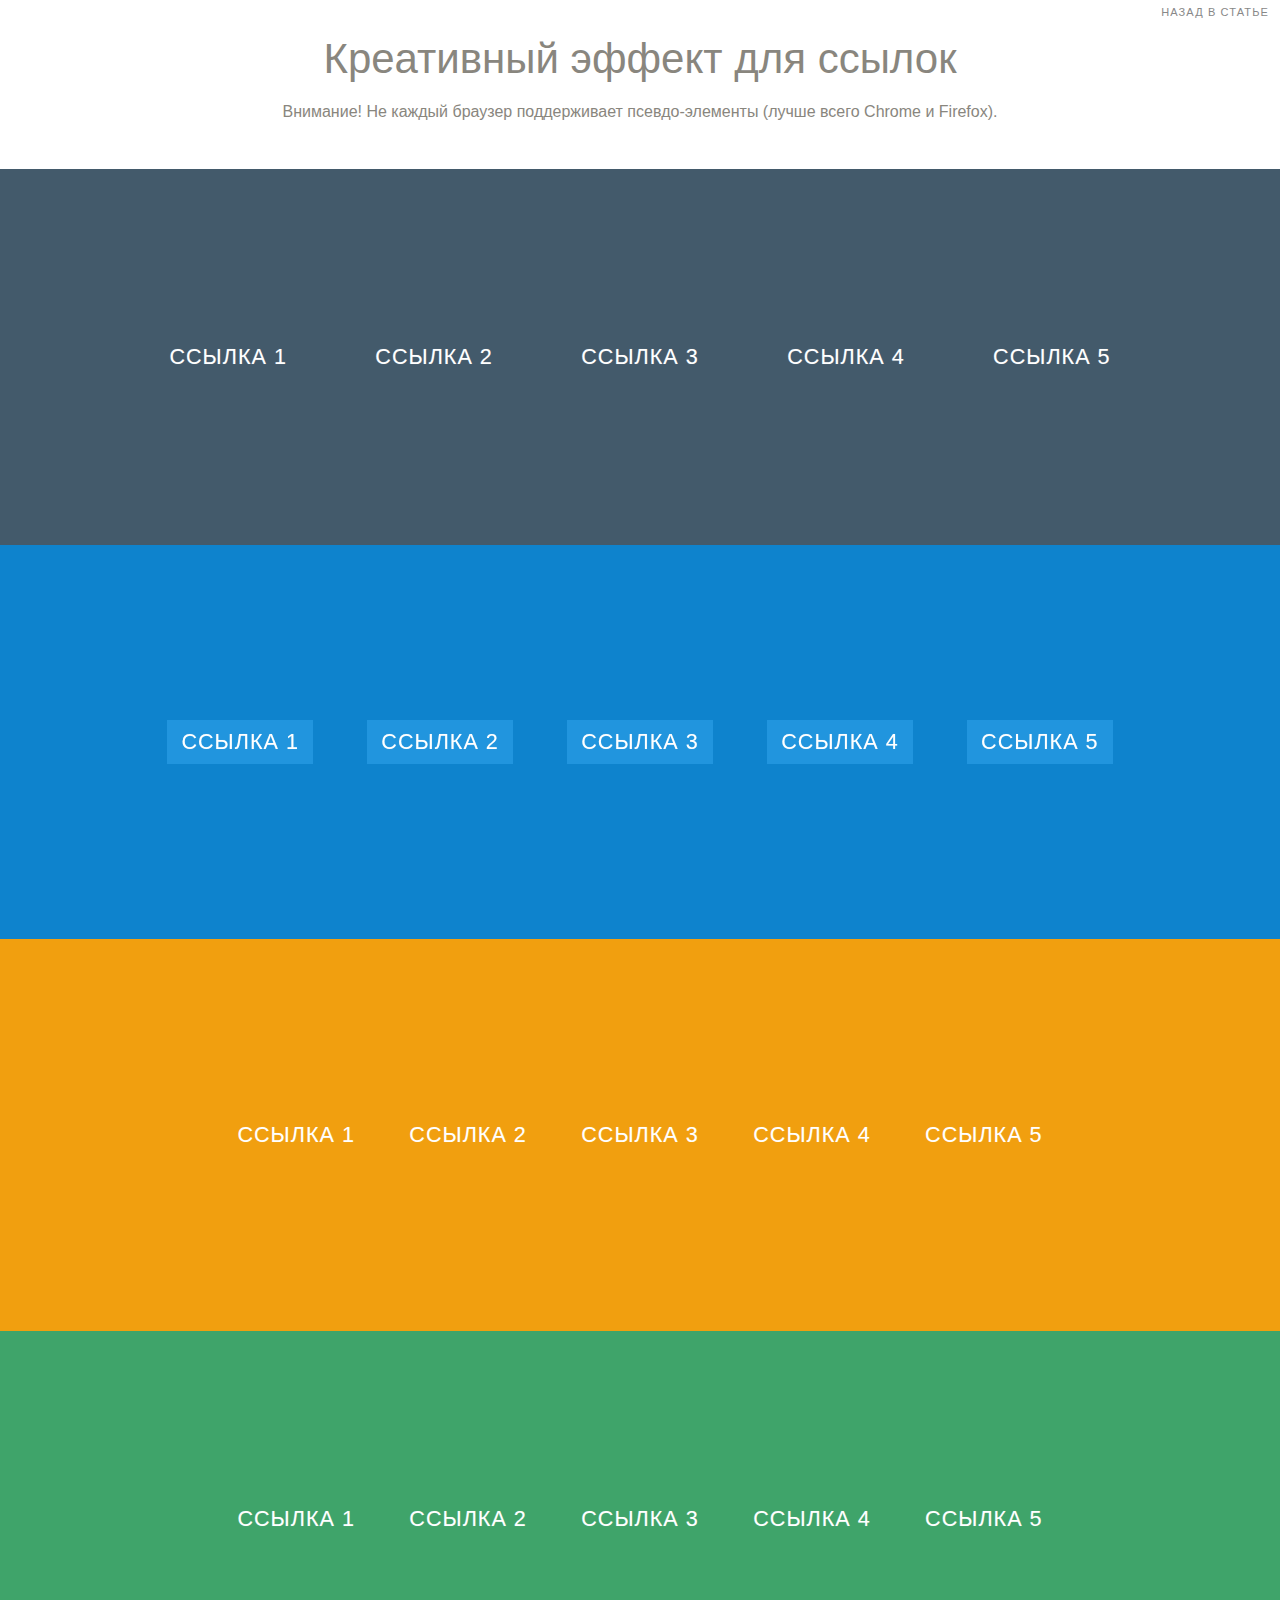
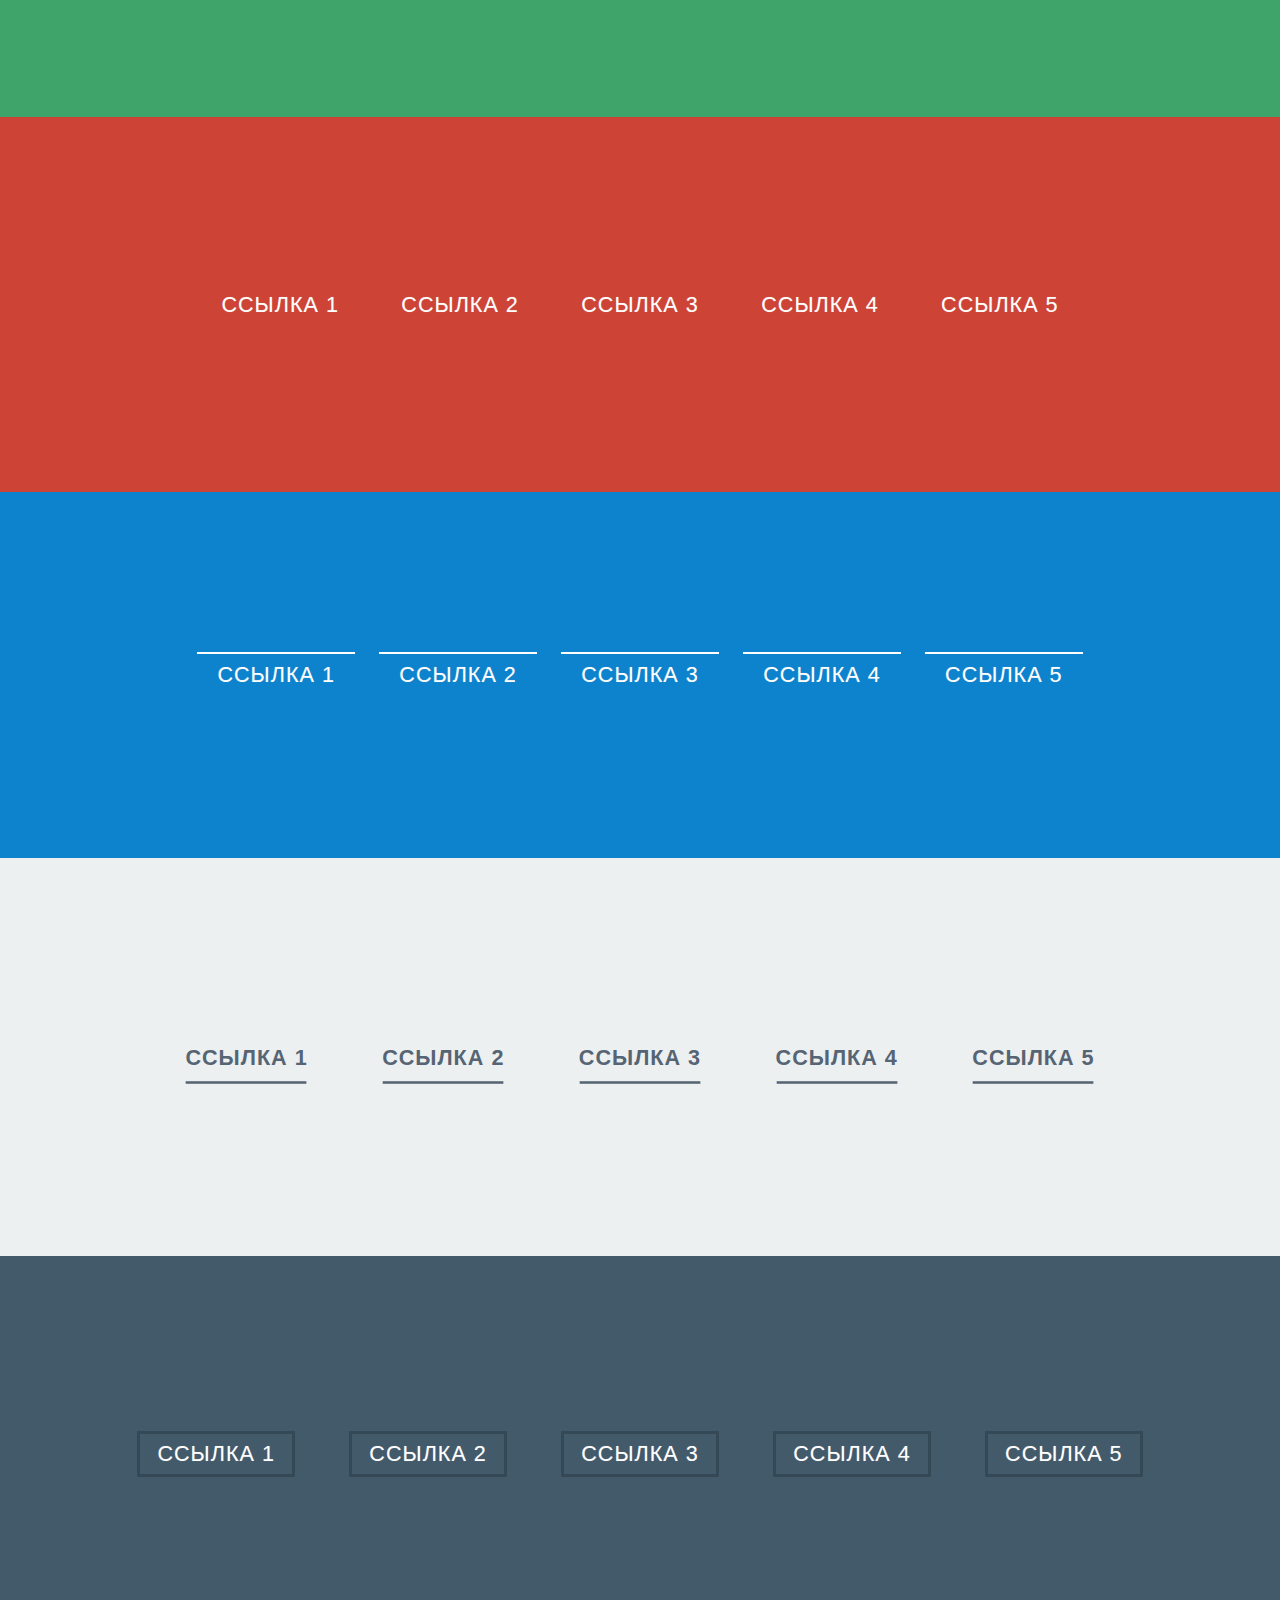
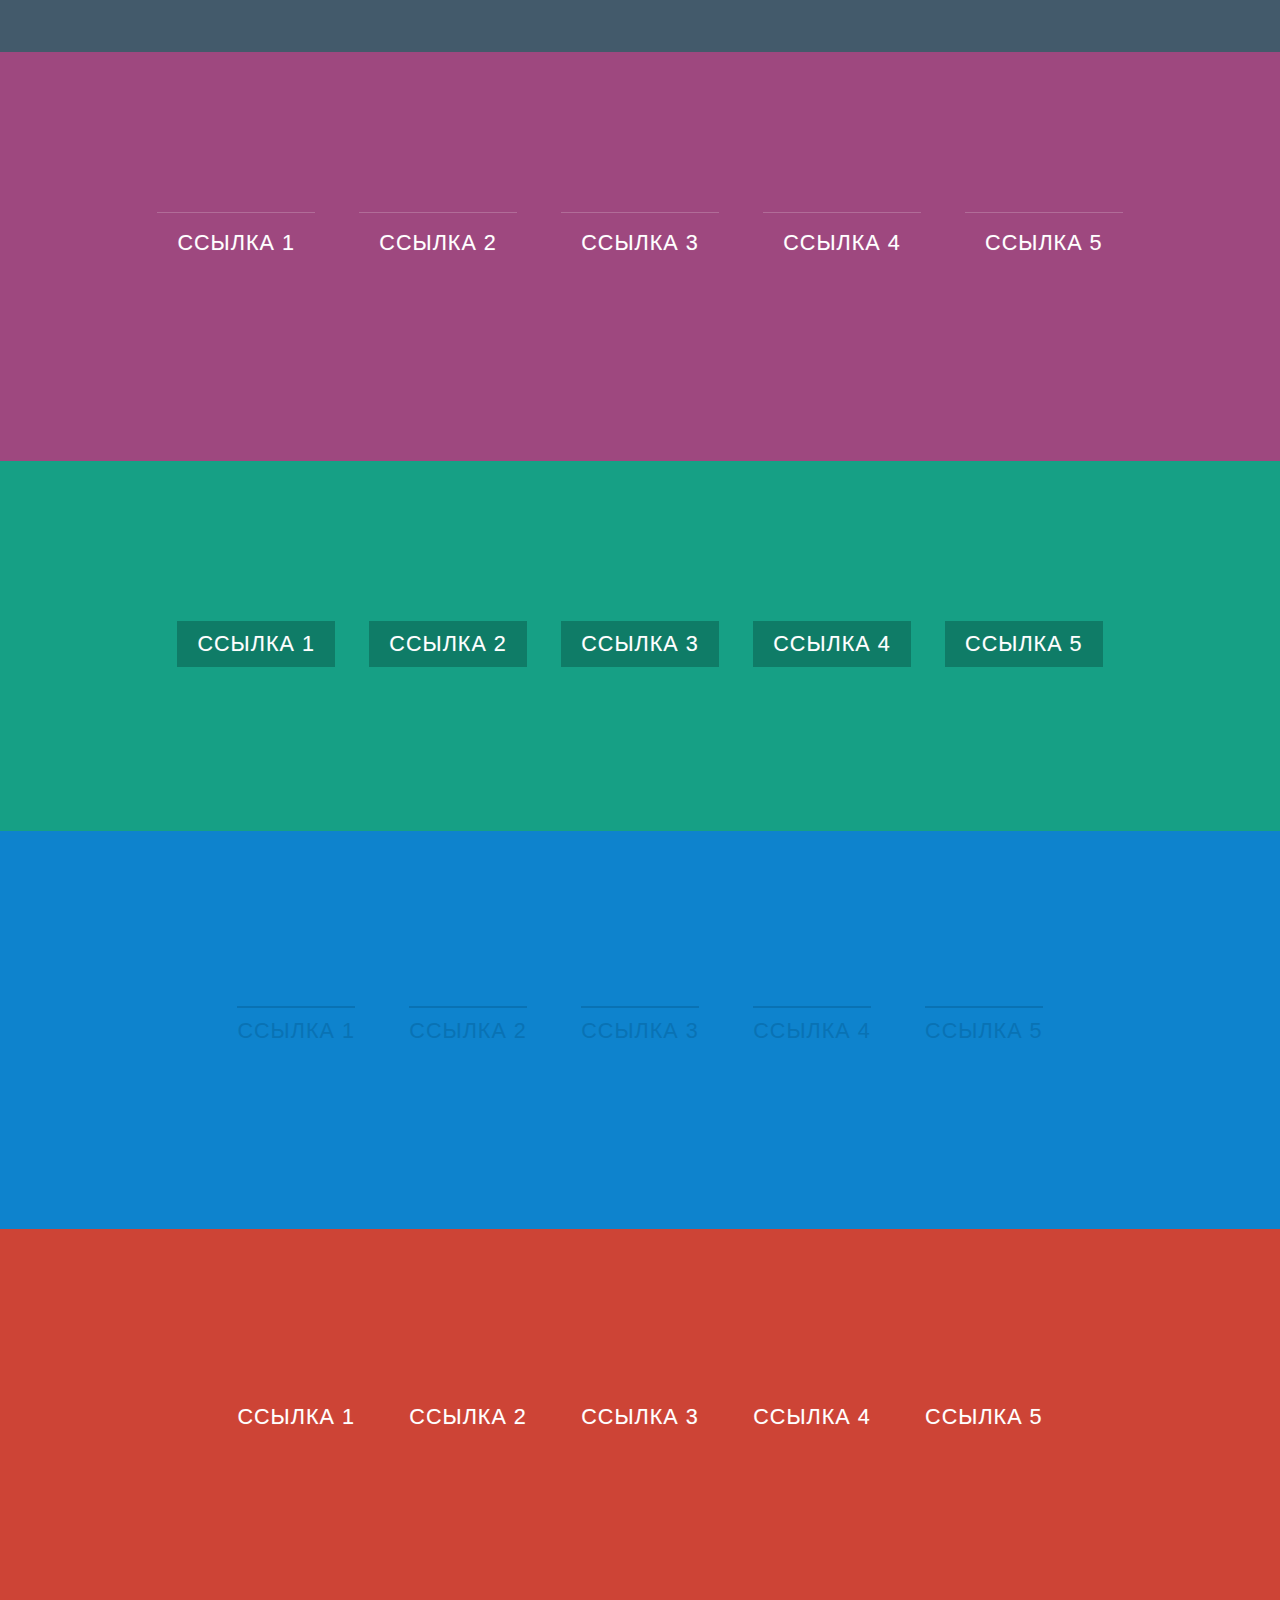
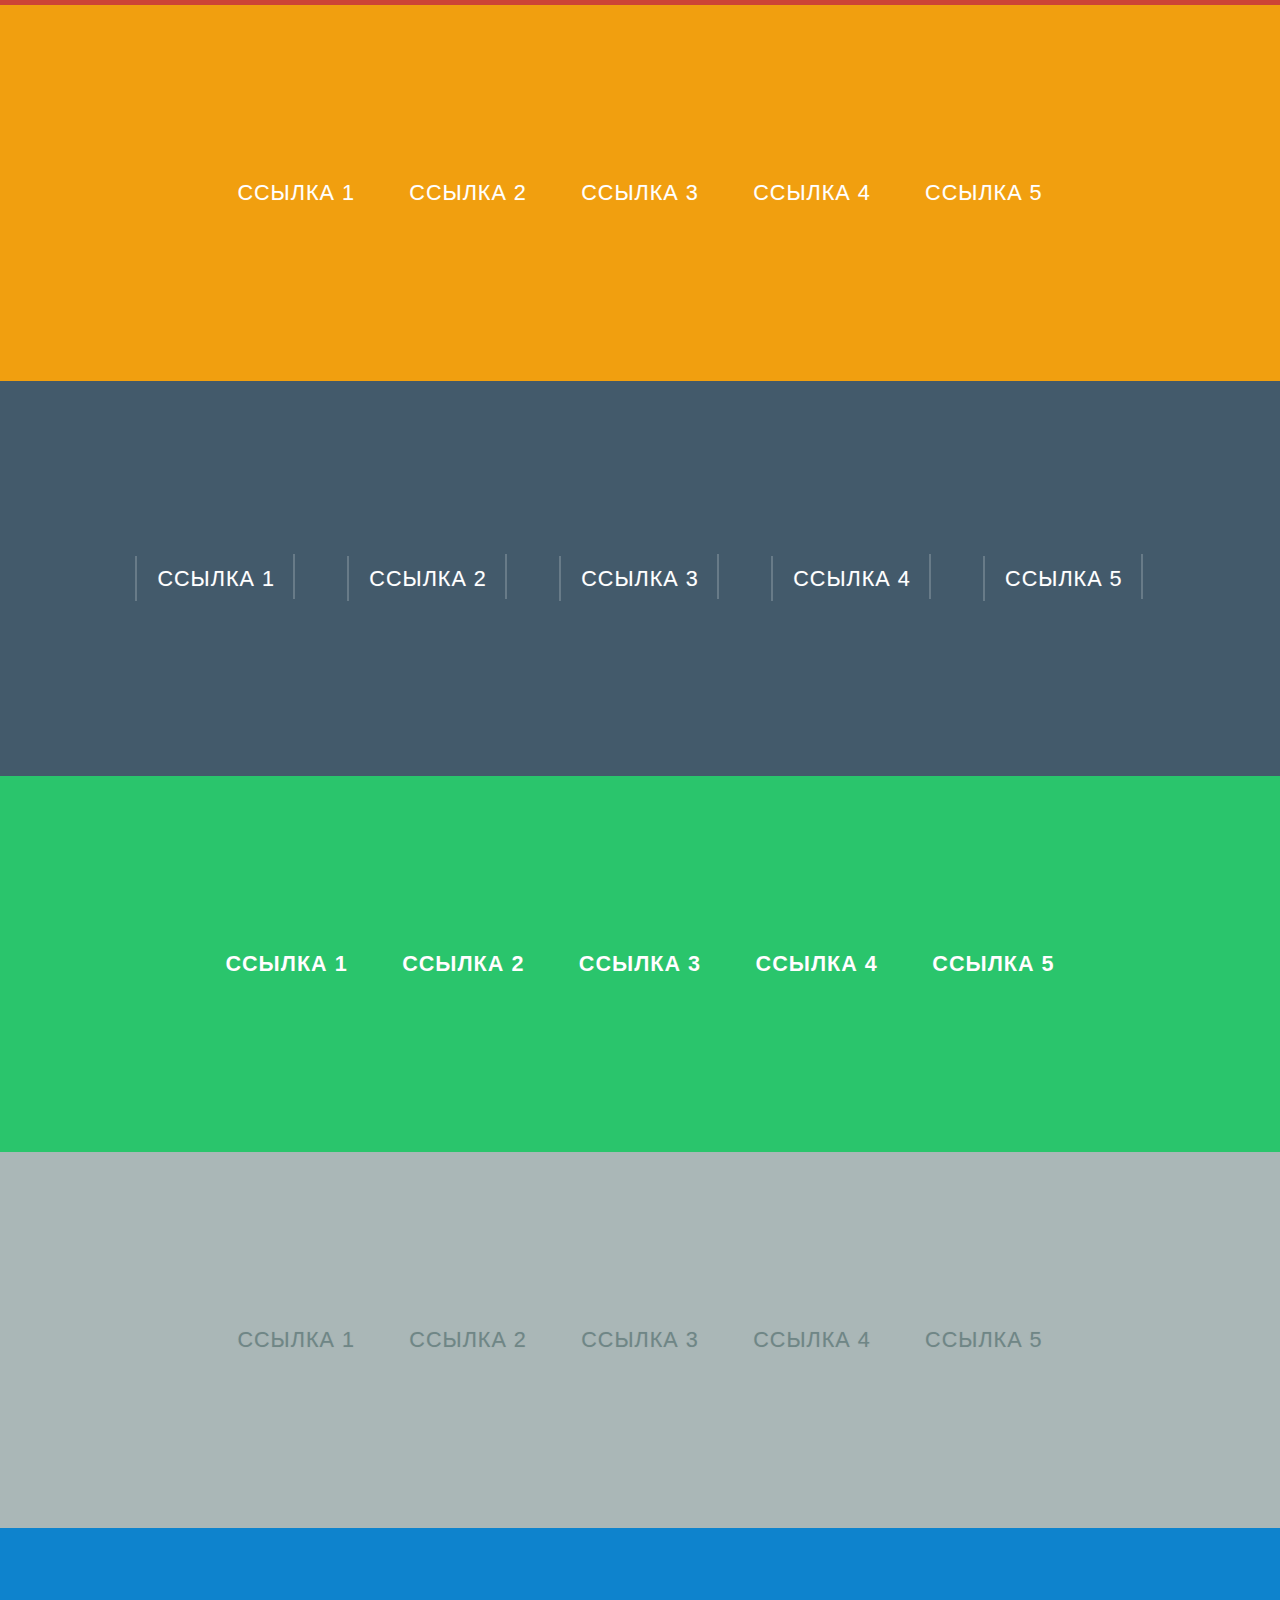
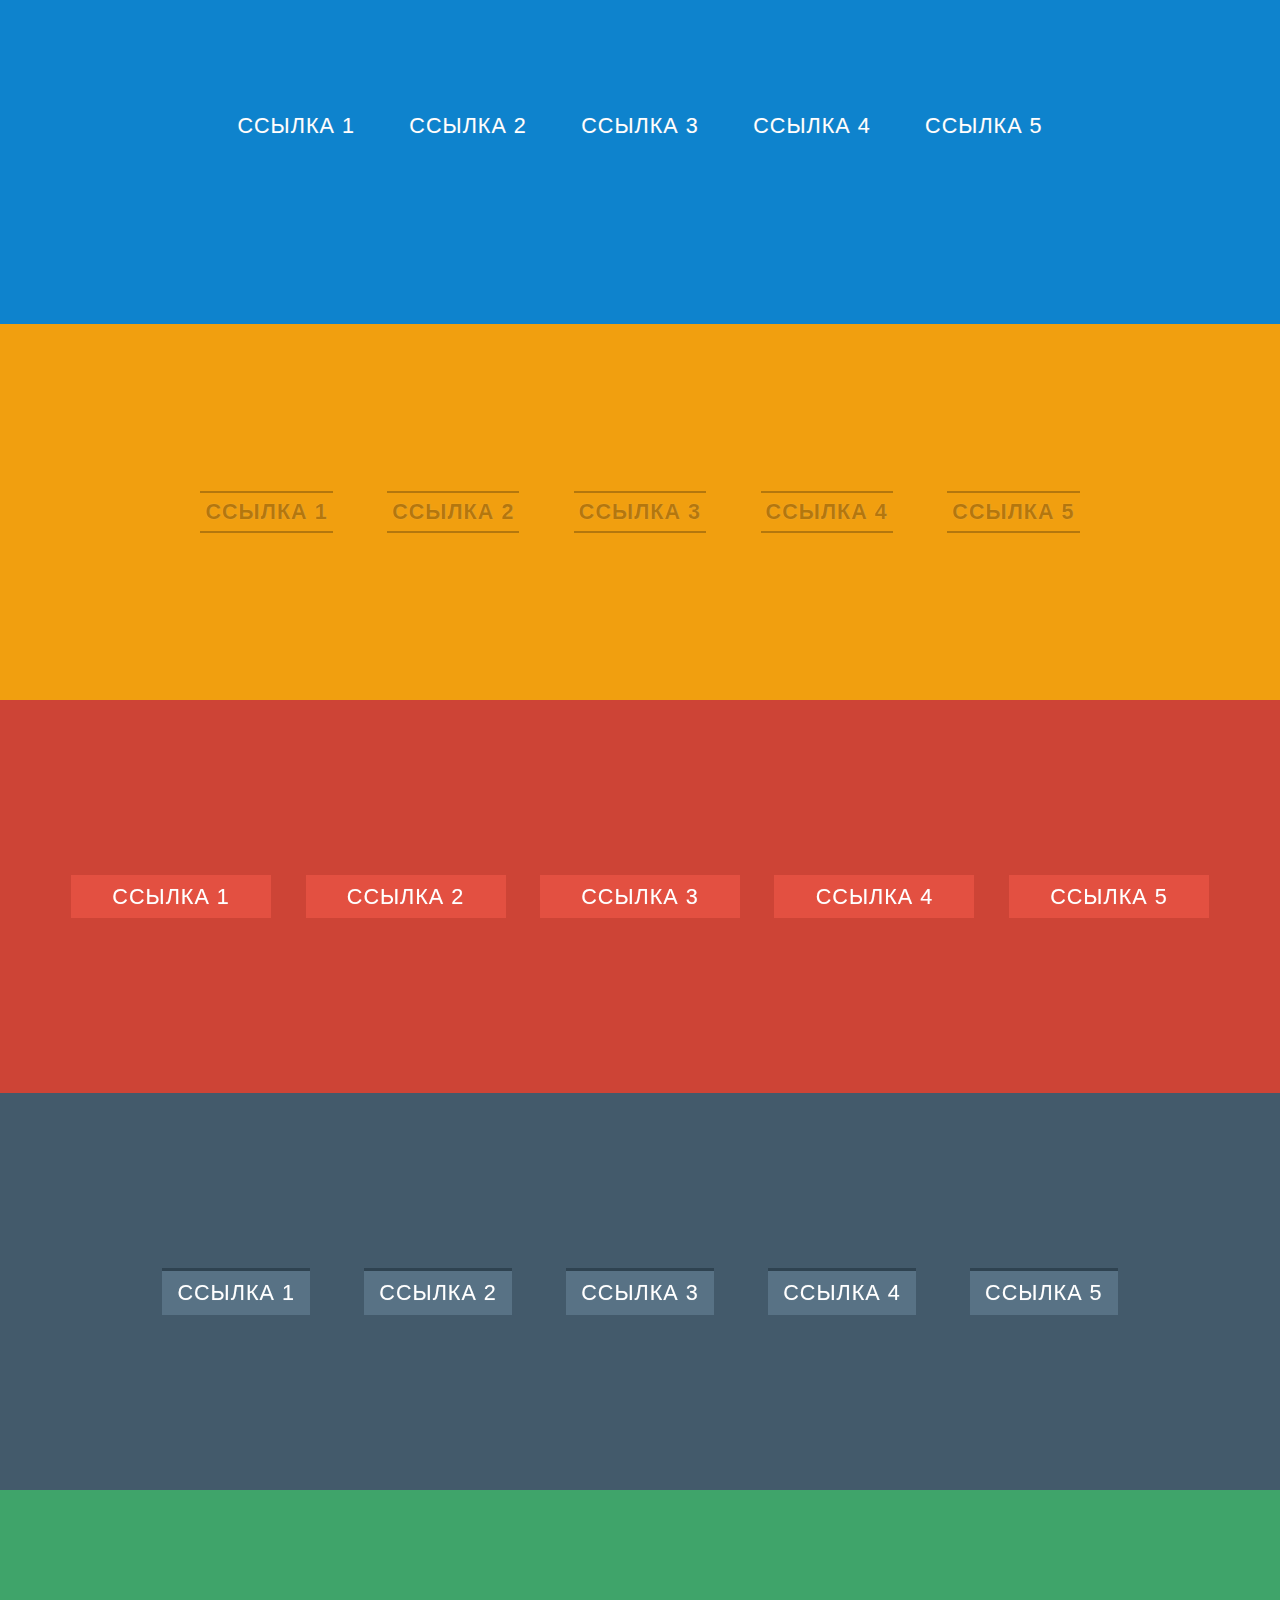
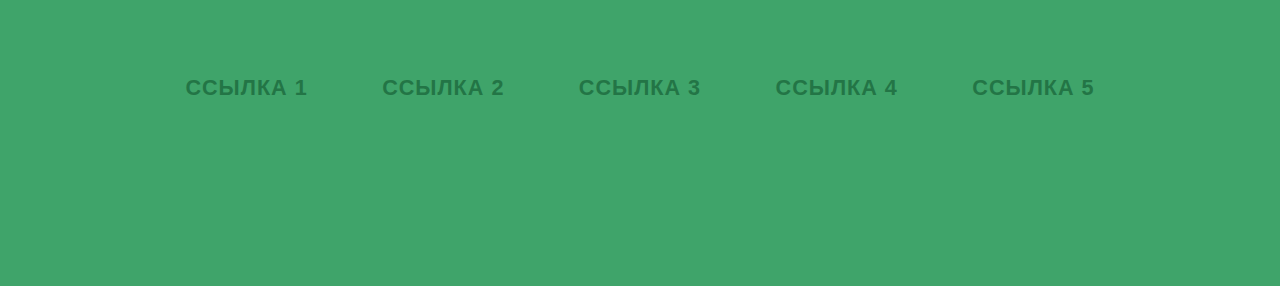
<file: Hiking/index.html>
<!DOCTYPE html>
<html lang="en" class="no-js">
	<head>
		<meta charset="UTF-8" />
		<meta name="robots" content="noindex,nofollow" />
		<meta http-equiv="X-UA-Compatible" content="IE=edge,chrome=1"> 
		<meta name="viewport" content="width=device-width, initial-scale=1.0"> 
		<title>Креативный эффект для ссылок</title>
		<link rel="stylesheet" type="text/css" href="css/normalize.css" />
		<link rel="stylesheet" type="text/css" href="css/demo.css" />
		<link rel="stylesheet" type="text/css" href="css/component.css" />
		<script src="js/modernizr.custom.js"></script>
	</head>
	<body>
		<div class="container">
			<div class="codrops-top clearfix">
				<span class="right"><a class="codrops-icon" href="http://www.sitehere.ru/kreativnyj-effekt-dlya-ssylok"><span>Назад в статье</span></a></span>
			</div>
			<header>
				<h1>Креативный эффект для ссылок</h1>
				<p>Внимание! Не каждый браузер поддерживает псевдо-элементы (лучше всего Chrome и Firefox).</p>
			</header>
			<section class="color-1">
				<nav class="cl-effect-1">
					<a href="#">Ссылка 1</a>
					<a href="#">Ссылка 2</a>
					<a href="#">Ссылка 3</a>
					<a href="#">Ссылка 4</a>
					<a href="#">Ссылка 5</a>
				</nav>
			</section>
			<section class="color-4">
				<nav class="cl-effect-2">
					<a href="#"><span data-hover="Ссылка 1">Ссылка 1</span></a>
					<a href="#"><span data-hover="Ссылка 2">Ссылка 2</span></a>
					<a href="#"><span data-hover="Ссылка 3">Ссылка 3</span></a>
					<a href="#"><span data-hover="Ссылка 4">Ссылка 4</span></a>
					<a href="#"><span data-hover="Ссылка 5">Ссылка 5</span></a>
				</nav>
			</section>
			<section class="color-6">
				<nav class="cl-effect-3">
					<a href="#">Ссылка 1</a>
					<a href="#">Ссылка 2</a>
					<a href="#">Ссылка 3</a>
					<a href="#">Ссылка 4</a>
					<a href="#">Ссылка 5</a>
				</nav>
			</section>
			<section class="color-7">
				<nav class="cl-effect-4">
					<a href="#">Ссылка 1</a>
					<a href="#">Ссылка 2</a>
					<a href="#">Ссылка 3</a>
					<a href="#">Ссылка 4</a>
					<a href="#">Ссылка 5</a>
				</nav>
			</section>
			<section class="color-5">
				<nav class="cl-effect-5">
					<a href="#"><span data-hover="Ссылка 1">Ссылка 1</span></a>
					<a href="#"><span data-hover="Ссылка 2">Ссылка 2</span></a>
					<a href="#"><span data-hover="Ссылка 3">Ссылка 3</span></a>
					<a href="#"><span data-hover="Ссылка 4">Ссылка 4</span></a>
					<a href="#"><span data-hover="Ссылка 5">Ссылка 5</span></a>
				</nav>
			</section>
			<section class="color-4">
				<nav class="cl-effect-6">
					<a href="#">Ссылка 1</a>
					<a href="#">Ссылка 2</a>
					<a href="#">Ссылка 3</a>
					<a href="#">Ссылка 4</a>
					<a href="#">Ссылка 5</a>
				</nav>
			</section>
			<section class="color-8">
				<nav class="cl-effect-7">
					<a href="#">Ссылка 1</a>
					<a href="#">Ссылка 2</a>
					<a href="#">Ссылка 3</a>
					<a href="#">Ссылка 4</a>
					<a href="#">Ссылка 5</a>
				</nav>
			</section>
			<section class="color-1">
				<nav class="cl-effect-8">
					<a href="#">Ссылка 1</a>
					<a href="#">Ссылка 2</a>
					<a href="#">Ссылка 3</a>
					<a href="#">Ссылка 4</a>
					<a href="#">Ссылка 5</a>
				</nav>
			</section>
			<section class="color-9">
				<nav class="cl-effect-9">
					<a href="#"><span>Ссылка 1</span><span>Описание 1</span></a>
					<a href="#"><span>Ссылка 2</span><span>Описание 2</span></a>
					<a href="#"><span>Ссылка 3</span><span>Описание 3</span></a>
					<a href="#"><span>Ссылка 4</span><span>Описание 4</span></a>
					<a href="#"><span>Ссылка 5</span><span>Описание 5</span></a>
				</nav>
			</section>
			<section class="color-10">
				<nav class="cl-effect-10">
					<a href="#" data-hover="Ссылка 1"><span>Ссылка 1</span></a>
					<a href="#" data-hover="Ссылка 2"><span>Ссылка 2</span></a>
					<a href="#" data-hover="Ссылка 3"><span>Ссылка 3</span></a>
					<a href="#" data-hover="Ссылка 4"><span>Ссылка 4</span></a>
					<a href="#" data-hover="Ссылка 5"><span>Ссылка 5</span></a>
				</nav>
			</section>
			<section class="color-4">
				<nav class="cl-effect-11">
					<a href="#" data-hover="Ссылка 1">Ссылка 1</a>
					<a href="#" data-hover="Ссылка 2">Ссылка 2</a>
					<a href="#" data-hover="Ссылка 3">Ссылка 3</a>
					<a href="#" data-hover="Ссылка 4">Ссылка 4</a>
					<a href="#" data-hover="Ссылка 5">Ссылка 5</a>
				</nav>
			</section>
			<section class="color-5">
				<nav class="cl-effect-12">
					<a href="#">Ссылка 1</a>
					<a href="#">Ссылка 2</a>
					<a href="#">Ссылка 3</a>
					<a href="#">Ссылка 4</a>
					<a href="#">Ссылка 5</a>
				</nav>
			</section>
			<section class="color-6">
				<nav class="cl-effect-13">
					<a href="#">Ссылка 1</a>
					<a href="#">Ссылка 2</a>
					<a href="#">Ссылка 3</a>
					<a href="#">Ссылка 4</a>
					<a href="#">Ссылка 5</a>
				</nav>
			</section>
			<section class="color-1">
				<nav class="cl-effect-14">
					<a href="#">Ссылка 1</a>
					<a href="#">Ссылка 2</a>
					<a href="#">Ссылка 3</a>
					<a href="#">Ссылка 4</a>
					<a href="#">Ссылка 5</a>
				</nav>
			</section>
			<section class="color-3">
				<nav class="cl-effect-15">
					<a href="#" data-hover="Ссылка 1">Ссылка 1</a>
					<a href="#" data-hover="Ссылка 2">Ссылка 2</a>
					<a href="#" data-hover="Ссылка 3">Ссылка 3</a>
					<a href="#" data-hover="Ссылка 4">Ссылка 4</a>
					<a href="#" data-hover="Ссылка 5">Ссылка 5</a>
				</nav>
			</section>
			<section class="color-11">
				<nav class="cl-effect-16">
					<a href="#" data-hover="Ссылка 1">Ссылка 1</a>
					<a href="#" data-hover="Ссылка 2">Ссылка 2</a>
					<a href="#" data-hover="Ссылка 3">Ссылка 3</a>
					<a href="#" data-hover="Ссылка 4">Ссылка 4</a>
					<a href="#" data-hover="Ссылка 5">Ссылка 5</a>
				</nav>
			</section>
			<section class="color-4">
				<nav class="cl-effect-17">
					<a href="#" data-hover="Ссылка 1">Ссылка 1</a>
					<a href="#" data-hover="Ссылка 2">Ссылка 2</a>
					<a href="#" data-hover="Ссылка 3">Ссылка 3</a>
					<a href="#" data-hover="Ссылка 4">Ссылка 4</a>
					<a href="#" data-hover="Ссылка 5">Ссылка 5</a>
				</nav>
			</section>
			<section class="color-6">
				<nav class="cl-effect-18">
					<a href="#" data-hover="Ссылка 1">Ссылка 1</a>
					<a href="#" data-hover="Ссылка 2">Ссылка 2</a>
					<a href="#" data-hover="Ссылка 3">Ссылка 3</a>
					<a href="#" data-hover="Ссылка 4">Ссылка 4</a>
					<a href="#" data-hover="Ссылка 5">Ссылка 5</a>
				</nav>
			</section>
			<section class="color-5">
				<nav class="cl-effect-19">
					<a href="#"><span data-hover="Ссылка 1">Ссылка 1</span></a>
					<a href="#"><span data-hover="Ссылка 2">Ссылка 2</span></a>
					<a href="#"><span data-hover="Ссылка 3">Ссылка 3</span></a>
					<a href="#"><span data-hover="Ссылка 4">Ссылка 4</span></a>
					<a href="#"><span data-hover="Ссылка 5">Ссылка 5</span></a>
				</nav>
			</section>
			<section class="color-1">
				<nav class="cl-effect-20">
					<a href="#"><span data-hover="Ссылка 1">Ссылка 1</span></a>
					<a href="#"><span data-hover="Ссылка 2">Ссылка 2</span></a>
					<a href="#"><span data-hover="Ссылка 3">Ссылка 3</span></a>
					<a href="#"><span data-hover="Ссылка 4">Ссылка 4</span></a>
					<a href="#"><span data-hover="Ссылка 5">Ссылка 5</span></a>
				</nav>
			</section>
			<section class="color-7">
				<nav class="cl-effect-21">
					<a href="#">Ссылка 1</a>
					<a href="#">Ссылка 2</a>
					<a href="#">Ссылка 3</a>
					<a href="#">Ссылка 4</a>
					<a href="#">Ссылка 5</a>
				</nav>
			</section>
		</div>
	</body>
</html>
</file>
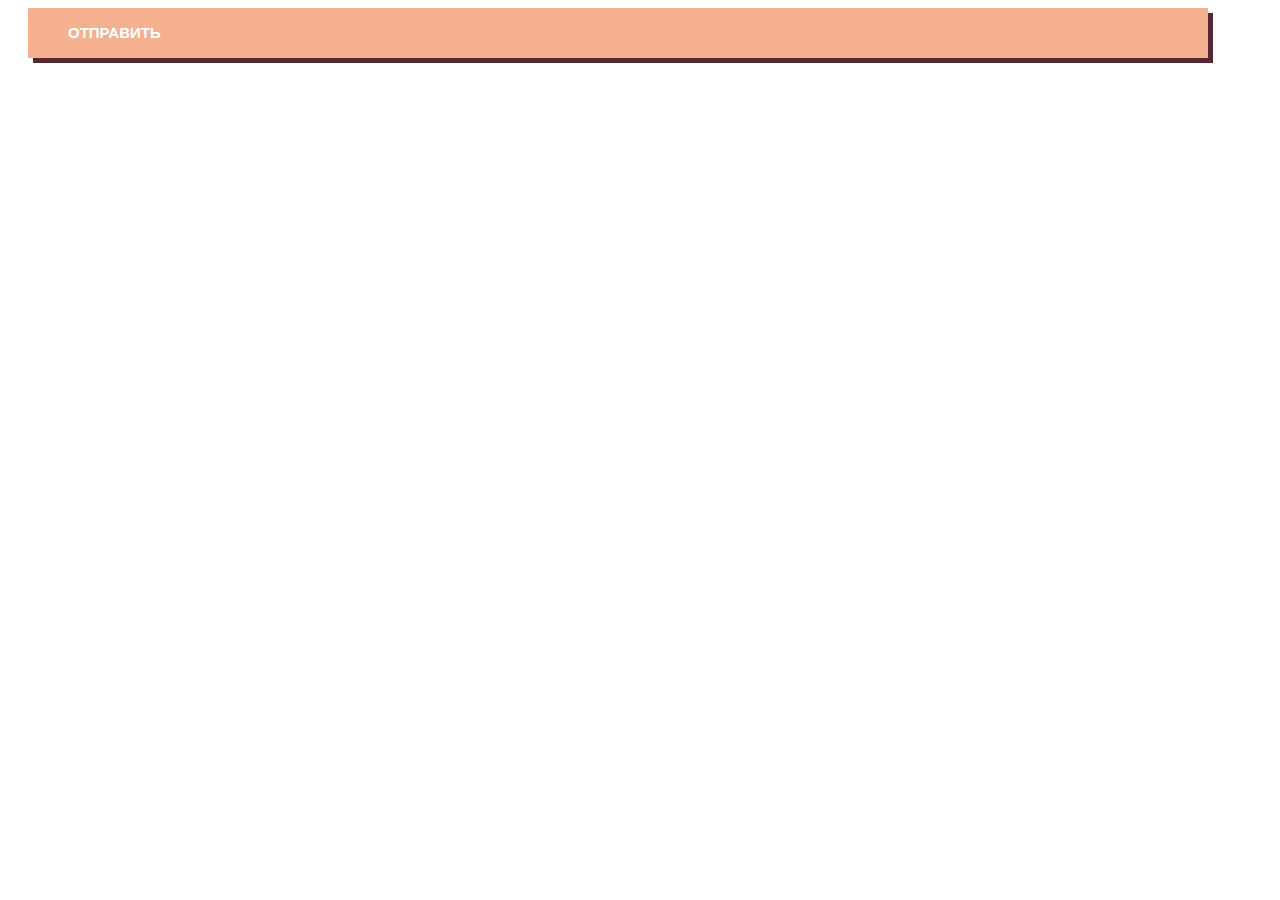
<file: Hiking/test.html>
<!DOCTYPE html>
<html>
 <head>
  <meta charset="utf-8">
  <link rel="stylesheet" href="test.css">
  <title>Ширина макета</title>
  <style>
   div {
    padding: 10px;
    background: #e8bfad;
    margin: auto;
   }
   @media screen and (min-device-width: 1600px) {
    div {width: 1500px;}
   }
   @media screen and (device-width: 1280px) {
    div {width: 1100px;}
   }
   @media screen and (device-width: 1024px) {
    div {width: 980px;}
   }
  </style>
 </head>
 <body>
  <div class="btn">Отправить</div>
 </body>
</html>
</file>
<file: Hiking/css/demo.css>
.container > header,
.codrops-top {
	font-family: Arial, sans-serif;
}

.container > header {
	margin: 0 auto;
	padding: 2em;
	text-align: center;
	color: #89867e;
}

.container > header h1 {
	font-size: 2.625em;
	line-height: 1.3;
	margin: 0;
	font-weight: 300;
}

.container > header span {
	display: block;
	font-size: 60%;
	color: #ceccc6;
	padding: 0 0 0.6em 0.1em;
}

.codrops-top {
	background: #fff;
	background: rgba(255, 255, 255, 0.6);
	text-transform: uppercase;
	width: 100%;
	font-size: 0.69em;
	line-height: 2.2;
}

.codrops-top a {
	text-decoration: none;
	padding: 0 1em;
	letter-spacing: 0.1em;
	color: #888;
	display: inline-block;
}

.codrops-top a:hover {
	background: rgba(255,255,255,0.95);
	color: #716d62;
}

.codrops-top span.right {
	float: right;
}

.codrops-top span.right a {
	float: left;
	display: block;
}

.codrops-icon-drop:before {
	content: "\e001";
}

.codrops-icon-prev:before {
	content: "\e004";
}

.container > section {
	margin: 0 auto;
	padding: 10em 3em;
	text-align: center;
}

.color-1 {
	background: #435a6b;
}

.color-2 {
	background: #f39c12;
}

.color-3 {
	background: #2ac56c;
}

.color-4 {
	background: #0e83cd;
}

.color-5 {
	background: #cd4436;
}

.color-6 {
	background: #f19f0f;
}

.color-7 {
	background: #3fa46a;
}

.color-8 {
	background: #ecf0f1;
}

.color-9 {
	background: #9e487f;
}

.color-10 {
	background: #16a085;
}

.color-11 {
	background: #aab7b7;
}

@media screen and (max-width: 25em) {

	.codrops-icon span {
		display: none;
	}

}
</file>
<file: Hiking/css/component.css>
*,
*:after,
*::before {
    -webkit-box-sizing: border-box;
    -moz-box-sizing: border-box;
    box-sizing: border-box;
}

body {
	font-family: Arial, sans-serif;
}

nav a {
	position: relative;
	display: inline-block;
	margin: 15px 25px;
	outline: none;
	color: #fff;
	text-decoration: none;
	text-transform: uppercase;
	letter-spacing: 1px;
	font-weight: 400;
	text-shadow: 0 0 1px rgba(255,255,255,0.3);
	font-size: 1.35em;
}

nav a:hover,
nav a:focus {
	outline: none;
}

/* Эффект 1: Скобки */
.cl-effect-1 a::before,
.cl-effect-1 a::after {
	display: inline-block;
	opacity: 0;
	-webkit-transition: -webkit-transform 0.3s, opacity 0.2s;
	-moz-transition: -moz-transform 0.3s, opacity 0.2s;
	transition: transform 0.3s, opacity 0.2s;
}

.cl-effect-1 a::before {
	margin-right: 10px;
	content: '[';
	-webkit-transform: translateX(20px);
	-moz-transform: translateX(20px);
	transform: translateX(20px);
}

.cl-effect-1 a::after {
	margin-left: 10px;
	content: ']';
	-webkit-transform: translateX(-20px);
	-moz-transform: translateX(-20px);
	transform: translateX(-20px);
}

.cl-effect-1 a:hover::before,
.cl-effect-1 a:hover::after,
.cl-effect-1 a:focus::before,
.cl-effect-1 a:focus::after {
	opacity: 1;
	-webkit-transform: translateX(0px);
	-moz-transform: translateX(0px);
	transform: translateX(0px);
}

/* Эффект 2: 3D */
.cl-effect-2 a {
	line-height: 44px;
	-webkit-perspective: 1000px;
	-moz-perspective: 1000px;
	perspective: 1000px;
}

.cl-effect-2 a span {
	position: relative;
	display: inline-block;
	padding: 0 14px;
	background: #2195de;
	-webkit-transition: -webkit-transform 0.3s;
	-moz-transition: -moz-transform 0.3s;
	transition: transform 0.3s;
	-webkit-transform-origin: 50% 0;
	-moz-transform-origin: 50% 0;
	transform-origin: 50% 0;
	-webkit-transform-style: preserve-3d;
	-moz-transform-style: preserve-3d;
	transform-style: preserve-3d;
}

.csstransforms3d .cl-effect-2 a span::before {
	position: absolute;
	top: 100%;
	left: 0;
	width: 100%;
	height: 100%;
	background: #0965a0;
	content: attr(data-hover);
	-webkit-transition: background 0.3s;
	-moz-transition: background 0.3s;
	transition: background 0.3s;
	-webkit-transform: rotateX(-90deg);
	-moz-transform: rotateX(-90deg);
	transform: rotateX(-90deg);
	-webkit-transform-origin: 50% 0;
	-moz-transform-origin: 50% 0;
	transform-origin: 50% 0;
}

.cl-effect-2 a:hover span,
.cl-effect-2 a:focus span {
	-webkit-transform: rotateX(90deg) translateY(-22px);
	-moz-transform: rotateX(90deg) translateY(-22px);
	transform: rotateX(90deg) translateY(-22px);
}

.csstransforms3d .cl-effect-2 a:hover span::before,
.csstransforms3d .cl-effect-2 a:focus span::before {
	background: #28a2ee;	
}

/* Эффект 3: Линия снизу*/
.cl-effect-3 a {
	padding: 8px 0;
}

.cl-effect-3 a::after {
	position: absolute;
	top: 100%;
	left: 0;
	width: 100%;
	height: 4px;
	background: rgba(0,0,0,0.1);
	content: '';
	opacity: 0;
	-webkit-transition: opacity 0.3s, -webkit-transform 0.3s;
	-moz-transition: opacity 0.3s, -moz-transform 0.3s;
	transition: opacity 0.3s, transform 0.3s;
	-webkit-transform: translateY(10px);
	-moz-transform: translateY(10px);
	transform: translateY(10px);
}

.cl-effect-3 a:hover::after,
.cl-effect-3 a:focus::after {
	opacity: 1;
	-webkit-transform: translateY(0px);
	-moz-transform: translateY(0px);
	transform: translateY(0px);
}

/* Эффект 4: линия снизу */
.cl-effect-4 a {
	padding: 0 0 10px;
}

.cl-effect-4 a::after {
	position: absolute;
	top: 100%;
	left: 0;
	width: 100%;
	height: 1px;
	background: #fff;
	content: '';
	opacity: 0;
	-webkit-transition: height 0.3s, opacity 0.3s, -webkit-transform 0.3s;
	-moz-transition: height 0.3s, opacity 0.3s, -moz-transform 0.3s;
	transition: height 0.3s, opacity 0.3s, transform 0.3s;
	-webkit-transform: translateY(-10px);
	-moz-transform: translateY(-10px);
	transform: translateY(-10px);
}

.cl-effect-4 a:hover::after,
.cl-effect-4 a:focus::after {
	height: 5px;
	opacity: 1;
	-webkit-transform: translateY(0px);
	-moz-transform: translateY(0px);
	transform: translateY(0px);
}

/* Эффект 5: смена */
.cl-effect-5 a {
	overflow: hidden;
	padding: 0 4px;
	height: 1em;
}

.cl-effect-5 a span {
	position: relative;
	display: inline-block;
	-webkit-transition: -webkit-transform 0.3s;
	-moz-transition: -moz-transform 0.3s;
	transition: transform 0.3s;
}

.cl-effect-5 a span::before {
	position: absolute;
	top: 100%;
	content: attr(data-hover);
	font-weight: 700;
	-webkit-transform: translate3d(0,0,0);
	-moz-transform: translate3d(0,0,0);
	transform: translate3d(0,0,0);
}

.cl-effect-5 a:hover span,
.cl-effect-5 a:focus span {
	-webkit-transform: translateY(-100%);
	-moz-transform: translateY(-100%);
	transform: translateY(-100%);
}

/* Эффект 6: появляется граница слева и снизу */
.cl-effect-6 a {
	margin: 0 10px;
	padding: 10px 20px;
}

.cl-effect-6 a::before {
	position: absolute;
	top: 0;
	left: 0;
	width: 100%;
	height: 2px;
	background: #fff;
	content: '';
	-webkit-transition: top 0.3s;
	-moz-transition: top 0.3s;
	transition: top 0.3s;
}

.cl-effect-6 a::after {
	position: absolute;
	top: 0;
	left: 0;
	width: 2px;
	height: 2px;
	background: #fff;
	content: '';
	-webkit-transition: height 0.3s;
	-moz-transition: height 0.3s;
	transition: height 0.3s;
}

.cl-effect-6 a:hover::before {
	top: 100%;
	opacity: 1;
}

.cl-effect-6 a:hover::after {
	height: 100%;
} 

/* Эффект 7: появляется граница сверху */
.cl-effect-7 a {
	padding: 12px 10px 10px;
	color: #566473;
	text-shadow: none;
	font-weight: 700;
}

.cl-effect-7 a::before,
.cl-effect-7 a::after {
	position: absolute;
	top: 100%;
	left: 0;
	width: 100%;
	height: 3px;
	background: #566473;
	content: '';
	-webkit-transition: -webkit-transform 0.3s;
	-moz-transition: -moz-transform 0.3s;
	transition: transform 0.3s;
	-webkit-transform: scale(0.85);
	-moz-transform: scale(0.85);
	transform: scale(0.85);
}

.cl-effect-7 a::after {
	opacity: 0;
	-webkit-transition: top 0.3s, opacity 0.3s, -webkit-transform 0.3s;
	-moz-transition: top 0.3s, opacity 0.3s, -moz-transform 0.3s;
	transition: top 0.3s, opacity 0.3s, transform 0.3s;
}

.cl-effect-7 a:hover::before,
.cl-effect-7 a:hover::after,
.cl-effect-7 a:focus::before,
.cl-effect-7 a:focus::after {
	-webkit-transform: scale(1);
	-moz-transform: scale(1);
	transform: scale(1);
}

.cl-effect-7 a:hover::after,
.cl-effect-7 a:focus::after {
	top: 0%;
	opacity: 1;
}

/* Эффект 8: появляется еще одна граница */
.cl-effect-8 a {
	padding: 10px 20px;
}

.cl-effect-8 a::before,
.cl-effect-8 a::after  {
	position: absolute;
	top: 0;
	left: 0;
	width: 100%;
	height: 100%;
	border: 3px solid #354856;
	content: '';
	-webkit-transition: -webkit-transform 0.3s, opacity 0.3s;
	-moz-transition: -moz-transform 0.3s, opacity 0.3s;
	transition: transform 0.3s, opacity 0.3s;
}

.cl-effect-8 a::after  {
	border-color: #fff;
	opacity: 0;
	-webkit-transform: translateY(-7px) translateX(6px);
	-moz-transform: translateY(-7px) translateX(6px);
	transform: translateY(-7px) translateX(6px);
}

.cl-effect-8 a:hover::before,
.cl-effect-8 a:focus::before {
	opacity: 0;
	-webkit-transform: translateY(5px) translateX(-5px);
	-moz-transform: translateY(5px) translateX(-5px);
	transform: translateY(5px) translateX(-5px);
}

.cl-effect-8 a:hover::after,
.cl-effect-8 a:focus::after  {
	opacity: 1;
	-webkit-transform: translateY(0px) translateX(0px);
	-moz-transform: translateY(0px) translateX(0px);
	transform: translateY(0px) translateX(0px);
}

/* Эффект 9: дополнительный текст и граница */
.cl-effect-9 a {
	margin: 0 20px;
	padding: 18px 20px;
}

.cl-effect-9 a::before,
.cl-effect-9 a::after {
	position: absolute;
	top: 0;
	left: 0;
	width: 100%;
	height: 1px;
	background: #fff;
	content: '';
	opacity: 0.2;
	-webkit-transition: opacity 0.3s, height 0.3s;
	-moz-transition: opacity 0.3s, height 0.3s;
	transition: opacity 0.3s, height 0.3s;
}

.cl-effect-9 a::after {
	top: 100%;
	opacity: 0;
	-webkit-transition: -webkit-transform 0.3s, opacity 0.3s;
	-moz-transition: -moz-transform 0.3s, opacity 0.3s;
	transition: transform 0.3s, opacity 0.3s;
	-webkit-transform: translateY(-10px);
	-moz-transform: translateY(-10px);
	transform: translateY(-10px);
}

.cl-effect-9 a span:first-child {
	z-index: 2;
	display: block;
	font-weight: 300;
}

.cl-effect-9 a span:last-child {
	z-index: 1;
	display: block;
	padding: 8px 0 0 0;
	color: rgba(0,0,0,0.4);
	text-shadow: none;
	text-transform: none;
	font-style: italic;
	font-size: 0.75em;
	font-family: Arial, Georgia, serif;
	opacity: 0;
	-webkit-transition: -webkit-transform 0.3s, opacity 0.3s;
	-moz-transition: -moz-transform 0.3s, opacity 0.3s;
	transition: transform 0.3s, opacity 0.3s;
	-webkit-transform: translateY(-100%);
	-moz-transform: translateY(-100%);
	transform: translateY(-100%);
}

.cl-effect-9 a:hover::before,
.cl-effect-9 a:focus::before {
	height: 6px;
}

.cl-effect-9 a:hover::before,
.cl-effect-9 a:hover::after,
.cl-effect-9 a:focus::before,
.cl-effect-9 a:focus::after {
	opacity: 1;
	-webkit-transform: translateY(0px);
	-moz-transform: translateY(0px);
	transform: translateY(0px);
}

.cl-effect-9 a:hover span:last-child,
.cl-effect-9 a:focus span:last-child {
	opacity: 1;
	-webkit-transform: translateY(0%);
	-moz-transform: translateY(0%);
	transform: translateY(0%);
}

/* Эффект 10: замена текста и фона слева */
.cl-effect-10  {
	position: relative;
	z-index: 1;
}

.cl-effect-10 a {
	overflow: hidden;
	margin: 0 15px;
}

.cl-effect-10 a span {
	display: block;
	padding: 10px 20px;
	background: #0f7c67;
	-webkit-transition: -webkit-transform 0.3s;
	-moz-transition: -moz-transform 0.3s;
	transition: transform 0.3s;
}

.cl-effect-10 a::before {
	position: absolute;
	top: 0;
	left: 0;
	z-index: -1;
	padding: 10px 20px;
	width: 100%;
	height: 100%;
	background: #fff;
	color: #0f7c67;
	content: attr(data-hover);
	-webkit-transition: -webkit-transform 0.3s;
	-moz-transition: -moz-transform 0.3s;
	transition: transform 0.3s;
	-webkit-transform: translateX(-25%);
}

.cl-effect-10 a:hover span,
.cl-effect-10 a:focus span {
	-webkit-transform: translateX(100%);
	-moz-transform: translateX(100%);
	transform: translateX(100%);
}

.cl-effect-10 a:hover::before,
.cl-effect-10 a:focus::before {
	-webkit-transform: translateX(0%);
	-moz-transform: translateX(0%);
	transform: translateX(0%);
}

/* Эффект 11: изменение цвета текста */
.cl-effect-11 a {
	padding: 10px 0;
	border-top: 2px solid #0972b4;
	color: #0972b4;
	text-shadow: none;
} 

.cl-effect-11 a::before {
	position: absolute;
	top: 0;
	left: 0;
	overflow: hidden;
	padding: 10px 0;
	max-width: 0;
	border-bottom: 2px solid #fff;
	color: #fff;
	content: attr(data-hover);
	-webkit-transition: max-width 0.5s;
	-moz-transition: max-width 0.5s;
	transition: max-width 0.5s;
}

.cl-effect-11 a:hover::before,
.cl-effect-11 a:focus::before {
	max-width: 100%;
}

/* Эффект 12: круг на фоне */
.cl-effect-12 a::before,
.cl-effect-12 a::after {
	position: absolute;
	top: 50%;
	left: 50%;
	width: 100px;
	height: 100px;
	border: 2px solid rgba(0,0,0,0.1);
	border-radius: 50%;
	content: '';
	opacity: 0;
	-webkit-transition: -webkit-transform 0.3s, opacity 0.3s;
	-moz-transition: -moz-transform 0.3s, opacity 0.3s;
	transition: transform 0.3s, opacity 0.3s;
	-webkit-transform: translateX(-50%) translateY(-50%) scale(0.2);
	-moz-transform: translateX(-50%) translateY(-50%) scale(0.2);
	transform: translateX(-50%) translateY(-50%) scale(0.2);
}

.cl-effect-12 a::after {
	width: 90px;
	height: 90px;
	border-width: 6px;
	-webkit-transform: translateX(-50%) translateY(-50%) scale(0.8);
	-moz-transform: translateX(-50%) translateY(-50%) scale(0.8);
	transform: translateX(-50%) translateY(-50%) scale(0.8);
}

.cl-effect-12 a:hover::before,
.cl-effect-12 a:hover::after,
.cl-effect-12 a:focus::before,
.cl-effect-12 a:focus::after {
	opacity: 1;
	-webkit-transform: translateX(-50%) translateY(-50%) scale(1);
	-moz-transform: translateX(-50%) translateY(-50%) scale(1);
	transform: translateX(-50%) translateY(-50%) scale(1);
}

/* Эффект 13: три кружка снизу */
.cl-effect-13 a {
	-webkit-transition: color 0.3s;
	-moz-transition: color 0.3s;
	transition: color 0.3s;
}

.cl-effect-13 a::before {
	position: absolute;
	top: 100%;
	left: 50%;
	color: transparent;
	content: '•';
	text-shadow: 0 0 transparent;
	font-size: 1.2em;
	-webkit-transition: text-shadow 0.3s, color 0.3s;
	-moz-transition: text-shadow 0.3s, color 0.3s;
	transition: text-shadow 0.3s, color 0.3s;
	-webkit-transform: translateX(-50%);
	-moz-transform: translateX(-50%);
	transform: translateX(-50%);
	pointer-events: none;
}

.cl-effect-13 a:hover::before,
.cl-effect-13 a:focus::before {
	color: #fff;
	text-shadow: 10px 0 #fff, -10px 0 #fff;
}

.cl-effect-13 a:hover,
.cl-effect-13 a:focus {
	color: #ba7700;
}

/* Эффект 14: перемещение границ */
.cl-effect-14 a {
	padding: 0 20px;
	height: 45px;
	line-height: 45px;
}

.cl-effect-14 a::before,
.cl-effect-14 a::after {
	position: absolute;
	width: 45px;
	height: 2px;
	background: #fff;
	content: '';
	opacity: 0.2;
	-webkit-transition: all 0.3s;
	-moz-transition: all 0.3s;
	transition: all 0.3s;
	pointer-events: none;
}

.cl-effect-14 a::before {
	top: 0;
	left: 0;
	-webkit-transform: rotate(90deg);
	-moz-transform: rotate(90deg);
	transform: rotate(90deg);
	-webkit-transform-origin: 0 0;
	-moz-transform-origin: 0 0;
	transform-origin: 0 0;
}

.cl-effect-14 a::after {
	right: 0;
	bottom: 0;
	-webkit-transform: rotate(90deg);
	-moz-transform: rotate(90deg);
	transform: rotate(90deg);
	-webkit-transform-origin: 100% 0;
	-moz-transform-origin: 100% 0;
	transform-origin: 100% 0;
}

.cl-effect-14 a:hover::before,
.cl-effect-14 a:hover::after,
.cl-effect-14 a:focus::before,
.cl-effect-14 a:focus::after {
	opacity: 1;
}

.cl-effect-14 a:hover::before,
.cl-effect-14 a:focus::before {
	left: 50%;
	-webkit-transform: rotate(0deg) translateX(-50%);
	-moz-transform: rotate(0deg) translateX(-50%);
	transform: rotate(0deg) translateX(-50%);
}

.cl-effect-14 a:hover::after,
.cl-effect-14 a:focus::after {
	right: 50%;
	-webkit-transform: rotate(0deg) translateX(50%);
	-moz-transform: rotate(0deg) translateX(50%);
	transform: rotate(0deg) translateX(50%);
}

/* Эффект 15: уменьшение и изменение цвета */
.cl-effect-15 a {
	color: rgba(0,0,0,0.2);
	font-weight: 700;
	text-shadow: none;
}

.cl-effect-15 a::before {
	color: #fff;
	content: attr(data-hover);
	position: absolute;
	-webkit-transition: -webkit-transform 0.3s, opacity 0.3s;
	-moz-transition: -moz-transform 0.3s, opacity 0.3s;
	transition: transform 0.3s, opacity 0.3s;
}

.cl-effect-15 a:hover::before,
.cl-effect-15 a:focus::before {
	-webkit-transform: scale(0.9);
	-moz-transform: scale(0.9);
	transform: scale(0.9);
	opacity: 0;
}

/* Эффект 16: наложение справа */
.cl-effect-16 a {
	color: #6f8686;
	text-shadow: 0 0 1px rgba(111,134,134,0.3);
}

.cl-effect-16 a::before {
	color: #fff;
	content: attr(data-hover);
	position: absolute;
	opacity: 0;
	text-shadow: 0 0 1px rgba(255,255,255,0.3);
	-webkit-transform: scale(1.1) translateX(10px) translateY(-10px) rotate(4deg);
	-moz-transform: scale(1.1) translateX(10px) translateY(-10px) rotate(4deg);
	transform: scale(1.1) translateX(10px) translateY(-10px) rotate(4deg);
	-webkit-transition: -webkit-transform 0.3s, opacity 0.3s;
	-moz-transition: -moz-transform 0.3s, opacity 0.3s;
	transition: transform 0.3s, opacity 0.3s;
	pointer-events: none;
}

.cl-effect-16 a:hover::before,
.cl-effect-16 a:focus::before {
	-webkit-transform: scale(1) translateX(0px) translateY(0px) rotate(0deg);
	-moz-transform: scale(1) translateX(0px) translateY(0px) rotate(0deg);
	transform: scale(1) translateX(0px) translateY(0px) rotate(0deg);
	opacity: 1;
}

/* Эффект 17: граница снизу и изменение цвета */
.cl-effect-17 a {
	color: #10649b;
	text-shadow: none;
	padding: 10px 0;
}

.cl-effect-17 a::before {
	color: #fff;
	text-shadow: 0 0 1px rgba(255,255,255,0.3);
	content: attr(data-hover);
	position: absolute;
	-webkit-transition: -webkit-transform 0.3s, opacity 0.3s;
	-moz-transition: -moz-transform 0.3s, opacity 0.3s;
	transition: transform 0.3s, opacity 0.3s;
	pointer-events: none;
}

.cl-effect-17 a::after {
	content: '';
	position: absolute;
	left: 0;
	bottom: 0;
	width: 100%;
	height: 2px;
	background: #fff;
	opacity: 0;
	-webkit-transform: translateY(5px);
	-moz-transform: translateY(5px);
	transform: translateY(5px);
	-webkit-transition: -webkit-transform 0.3s, opacity 0.3s;
	-moz-transition: -moz-transform 0.3s, opacity 0.3s;
	transition: transform 0.3s, opacity 0.3s;
	pointer-events: none;
}

.cl-effect-17 a:hover::before,
.cl-effect-17 a:focus::before {
	opacity: 0;
	-webkit-transform: translateY(-2px);
	-moz-transform: translateY(-2px);
	transform: translateY(-2px);
}

.cl-effect-17 a:hover::after,
.cl-effect-17 a:focus::after {
	opacity: 1;
	-webkit-transform: translateY(0px);
	-moz-transform: translateY(0px);
	transform: translateY(0px);
}

/* Эффект 18: крест */
.cl-effect-18 {
	position: relative;
	z-index: 1;
}

.cl-effect-18 a {
	padding: 0 5px;
	color: #b4770d;
	font-weight: 700;
	-webkit-transition: color 0.3s;
	-moz-transition: color 0.3s;
	transition: color 0.3s;
}

.cl-effect-18 a::before,
.cl-effect-18 a::after {
	position: absolute;
	width: 100%;
	left: 0;
	top: 50%;
	height: 2px;
	margin-top: -1px;
	background: #b4770d;
	content: '';
	z-index: -1;
	-webkit-transition: -webkit-transform 0.3s, opacity 0.3s;
	-moz-transition: -moz-transform 0.3s, opacity 0.3s;
	transition: transform 0.3s, opacity 0.3s;
	pointer-events: none;
}

.cl-effect-18 a::before {
	-webkit-transform: translateY(-20px);
	-moz-transform: translateY(-20px);
	transform: translateY(-20px);
}

.cl-effect-18 a::after {
	-webkit-transform: translateY(20px);
	-moz-transform: translateY(20px);
	transform: translateY(20px);
}

.cl-effect-18 a:hover,
.cl-effect-18 a:focus {
	color: #fff;
}

.cl-effect-18 a:hover::before,
.cl-effect-18 a:hover::after,
.cl-effect-18 a:focus::before,
.cl-effect-18 a:focus::after {
	opacity: 0.7;
}

.cl-effect-18 a:hover::before,
.cl-effect-18 a:focus::before {
	-webkit-transform: rotate(45deg);
	-moz-transform: rotate(45deg);
	transform: rotate(45deg);
}

.cl-effect-18 a:hover::after,
.cl-effect-18 a:focus::after {
	-webkit-transform: rotate(-45deg);
	-moz-transform: rotate(-45deg);
	transform: rotate(-45deg);
}

/* Эффект 19: 3D разворот */
.cl-effect-19 a {
	line-height: 2em;
	margin: 15px;
	-webkit-perspective: 800px;
	-moz-perspective: 800px;
	perspective: 800px;
	width: 200px;
}

.cl-effect-19 a span {
	position: relative;
	display: inline-block;
	width: 100%;
	padding: 0 14px;
	background: #e35041;
	-webkit-transition: -webkit-transform 0.4s, background 0.4s;
	-moz-transition: -moz-transform 0.4s, background 0.4s;
	transition: transform 0.4s, background 0.4s;
	-webkit-transform-style: preserve-3d;
	-moz-transform-style: preserve-3d;
	transform-style: preserve-3d;
	-webkit-transform-origin: 50% 50% -100px;
	-moz-transform-origin: 50% 50% -100px;
	transform-origin: 50% 50% -100px;
}

.csstransforms3d .cl-effect-19 a span::before {
	position: absolute;
	top: 0;
	left: 100%;
	width: 100%;
	height: 100%;
	background: #b53a2d;
	content: attr(data-hover);
	-webkit-transition: background 0.4s;
	-moz-transition: background 0.4s;
	transition: background 0.4s;
	-webkit-transform: rotateY(90deg);
	-moz-transform: rotateY(90deg);
	transform: rotateY(90deg);
	-webkit-transform-origin: 0 50%;
	-moz-transform-origin: 0 50%;
	transform-origin: 0 50%;
	pointer-events: none;
}

.cl-effect-19 a:hover span,
.cl-effect-19 a:focus span {
	background: #b53a2d;
	-webkit-transform: rotateY(-90deg);
	-moz-transform: rotateY(-90deg);
	transform: rotateY(-90deg);
}

.csstransforms3d .cl-effect-19 a:hover span::before,
.csstransforms3d .cl-effect-19 a:focus span::before {
	background: #ef5e50;	
}

/* Эффект 20: 3D наложение (похоже на календарь) */
.cl-effect-20 a {
	line-height: 2em;
	-webkit-perspective: 800px;
	-moz-perspective: 800px;
	perspective: 800px;
}

.cl-effect-20 a span {
	position: relative;
	display: inline-block;
	padding: 3px 15px 0;
	background: #587285;
	box-shadow: inset 0 3px #2f4351;
	-webkit-transition: background 0.6s;
	-moz-transition: background 0.6s;
	transition: background 0.6s;
	-webkit-transform-origin: 50% 0;
	-moz-transform-origin: 50% 0;
	transform-origin: 50% 0;
	-webkit-transform-style: preserve-3d;
	-moz-transform-style: preserve-3d;
	transform-style: preserve-3d;
	-webkit-transform-origin: 0% 50%;
	-moz-transform-origin: 0% 50%;
	transform-origin: 0% 50%;
}

.cl-effect-20 a span::before {
	position: absolute;
	top: 0;
	left: 0;
	width: 100%;
	height: 100%;
	background: #fff;
	color: #2f4351;
	content: attr(data-hover);
	-webkit-transform: rotateX(270deg);
	-moz-transform: rotateX(270deg);
	transform: rotateX(270deg);
	-webkit-transition: -webkit-transform 0.6s;
	-moz-transition: -moz-transform 0.6s;
	transition: transform 0.6s;
	-webkit-transform-origin: 0 0;
	-moz-transform-origin: 0 0;
	transform-origin: 0 0;
	pointer-events: none;
}

.cl-effect-20 a:hover span,
.cl-effect-20 a:focus span {
	background: #2f4351;
}

.cl-effect-20 a:hover span::before,
.cl-effect-20 a:focus span::before {
	-webkit-transform: rotateX(10deg);	
	-moz-transform: rotateX(10deg);
	transform: rotateX(10deg);
}

/* Эффект 21: появление границ снизу и сверху */
.cl-effect-21 a {
	padding: 10px;
	color: #237546;
	font-weight: 700;
	text-shadow: none;
	-webkit-transition: color 0.3s;
	-moz-transition: color 0.3s;
	transition: color 0.3s;
}

.cl-effect-21 a::before,
.cl-effect-21 a::after {
	position: absolute;
	left: 0;
	width: 100%;
	height: 2px;
	background: #fff;
	content: '';
	opacity: 0;
	-webkit-transition: opacity 0.3s, -webkit-transform 0.3s;
	-moz-transition: opacity 0.3s, -moz-transform 0.3s;
	transition: opacity 0.3s, transform 0.3s;
	-webkit-transform: translateY(-10px);
	-moz-transform: translateY(-10px);
	transform: translateY(-10px);
}

.cl-effect-21 a::before {
	top: 0;
	-webkit-transform: translateY(-10px);
	-moz-transform: translateY(-10px);
	transform: translateY(-10px);
}

.cl-effect-21 a::after {
	bottom: 0;
	-webkit-transform: translateY(10px);
	-moz-transform: translateY(10px);
	transform: translateY(10px);
}

.cl-effect-21 a:hover,
.cl-effect-21 a:focus {
	color: #fff;
}

.cl-effect-21 a:hover::before,
.cl-effect-21 a:focus::before,
.cl-effect-21 a:hover::after,
.cl-effect-21 a:focus::after {
	opacity: 1;
	-webkit-transform: translateY(0px);
	-moz-transform: translateY(0px);
	transform: translateY(0px);
}
</file>
<file: Hiking/test.css>
.btn {
	position: relative;
    overflow: hidden;
    z-index: 1;
	padding: 10px 40px;
	margin: 0 20px;
	font-family: 'Montserrat Alternates', sans-serif;
    font-weight: 600;
    line-height: 30px;
    color: white;
    font-size: 15px;    
    text-transform: uppercase;
	background: #f5b08f;
	border-width: 0;
    box-shadow: 5px 5px 0 #532831;
	outline: none;
	cursor: pointer;
    transition: 1.5s;
}
.btn:before,
.btn:after {
	content: "";
	position: absolute;  
    height: 200px;
    left: -50%;
    margin-top: -100px;    
    top: 50%;
    width: 200px;
	border-radius: 50%;
    opacity: 0.3;
    z-index: -1;
    transform: scale(0);
}
.btn:before {
	background: #ffeede;   
    transition: .8s ease-out;
}
.btn:after {   
    transition: .4s ease-in .3s;
}
.btn:hover {
    color: #532831;
}
.btn:hover:before,
.btn:hover:after{
    opacity: 1;
    transform: scale(4);
}
</file>
